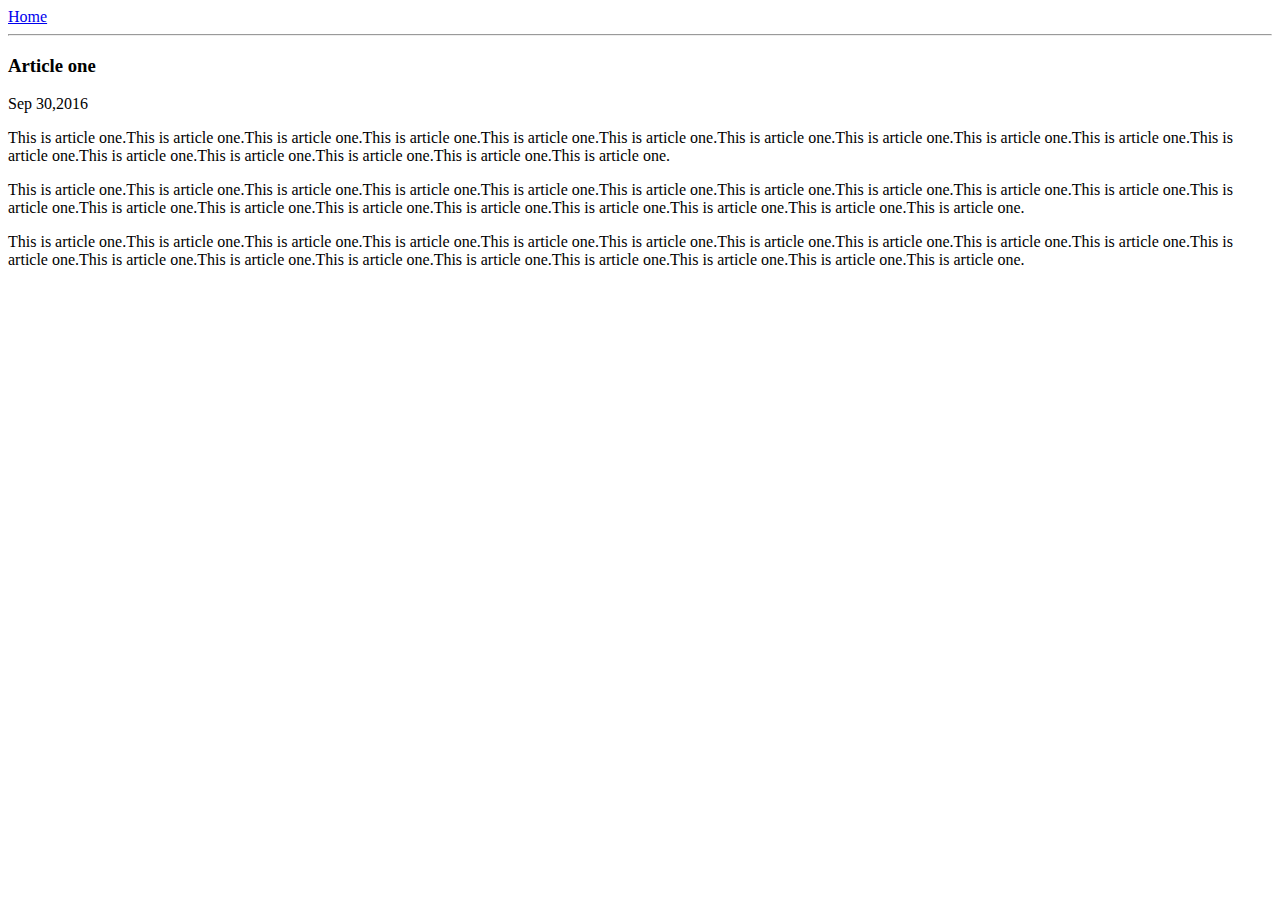
<file: ui/article-one.html>
<html>
    <head>
        <title>
        Article-one|Madhav Arora
        </title>
    </head>
    <body>
        <div>
            <a href="/">Home</a>
        </div>
        <hr/>
        <h3>
            Article one
        </h3>
        <div>
            Sep 30,2016
        </div>
        <div>
            <p>
                This is article one.This is article one.This is article one.This is article one.This is article one.This is article one.This is article one.This is article one.This is article one.This is article one.This is article one.This is article one.This is article one.This is article one.This is article one.This is article one.
            </p>
            <p>
            This is article one.This is article one.This is article one.This is article one.This is article one.This is article one.This is article one.This is article one.This is article one.This is article one.This is article one.This is article one.This is article one.This is article one.This is article one.This is article one.This is article one.This is article one.This is article one.
            </p>
        <p>
            This is article one.This is article one.This is article one.This is article one.This is article one.This is article one.This is article one.This is article one.This is article one.This is article one.This is article one.This is article one.This is article one.This is article one.This is article one.This is article one.This is article one.This is article one.This is article one.
        </p>
        </div>
    </body>
</html>
</file>
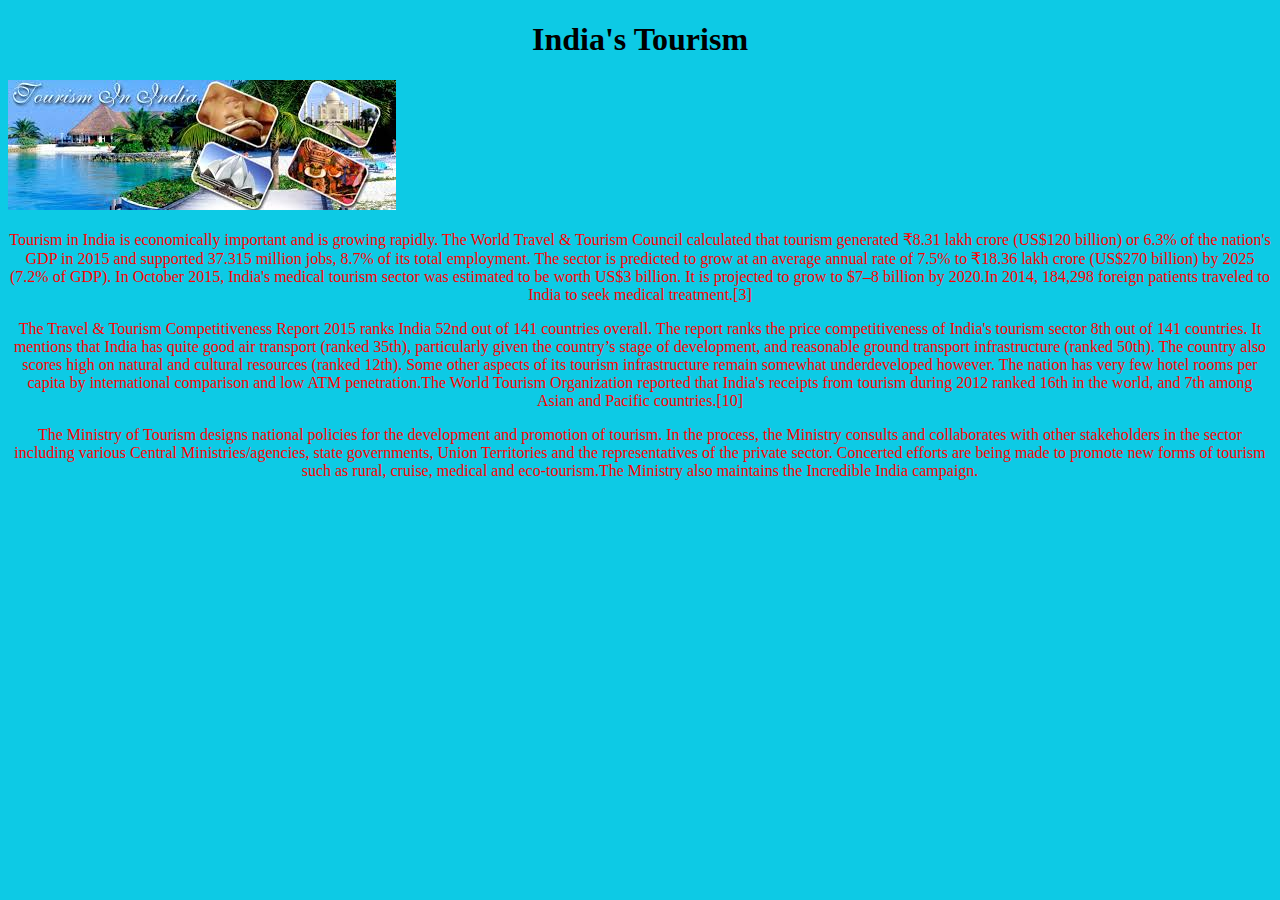
<file: ui/work1.html>
<!doctype html>
<html>
    <head>
        <title>Introduction</title>
        <style>
            body{
                background-color:#0DCAE5;
            }
            .m{
                font-family:algerian;
                color:red;
            }
        </style>
    </head>
    <body>
        <h1 style ="text-align:center;font-family:algerian">India's Tourism</h1>
        <style>
            .m{text-align:center}
        </style>
        <img style ="text-align:center"src="[data-uri]"/>
        <div class="m">        
<p>Tourism in India is economically important and is growing rapidly. The World Travel & Tourism Council calculated that tourism generated ₹8.31 lakh crore (US$120 billion) or 6.3% of the nation's GDP in 2015 and supported 37.315 million jobs, 8.7% of its total employment. The sector is predicted to grow at an average annual rate of 7.5% to ₹18.36 lakh crore (US$270 billion) by 2025 (7.2% of GDP). In October 2015, India's medical tourism sector was estimated to be worth US$3 billion. It is projected to grow to $7–8 billion by 2020.In 2014, 184,298 foreign patients traveled to India to seek medical treatment.[3]

</p>
        <p>The Travel & Tourism Competitiveness Report 2015 ranks India 52nd out of 141 countries overall. The report ranks the price competitiveness of India's tourism sector 8th out of 141 countries. It mentions that India has quite good air transport (ranked 35th), particularly given the country’s stage of development, and reasonable ground transport infrastructure (ranked 50th). The country also scores high on natural and cultural resources (ranked 12th). Some other aspects of its tourism infrastructure remain somewhat underdeveloped however. The nation has very few hotel rooms per capita by international comparison and low ATM penetration.The World Tourism Organization reported that India's receipts from tourism during 2012 ranked 16th in the world, and 7th among Asian and Pacific countries.[10]

</p>
        <p>The Ministry of Tourism designs national policies for the development and promotion of tourism. In the process, the Ministry consults and collaborates with other stakeholders in the sector including various Central Ministries/agencies, state governments, Union Territories and the representatives of the private sector. Concerted efforts are being made to promote new forms of tourism such as rural, cruise, medical and eco-tourism.The Ministry also maintains the Incredible India campaign.

</p>
</div>
    </body>
</html>
</file>
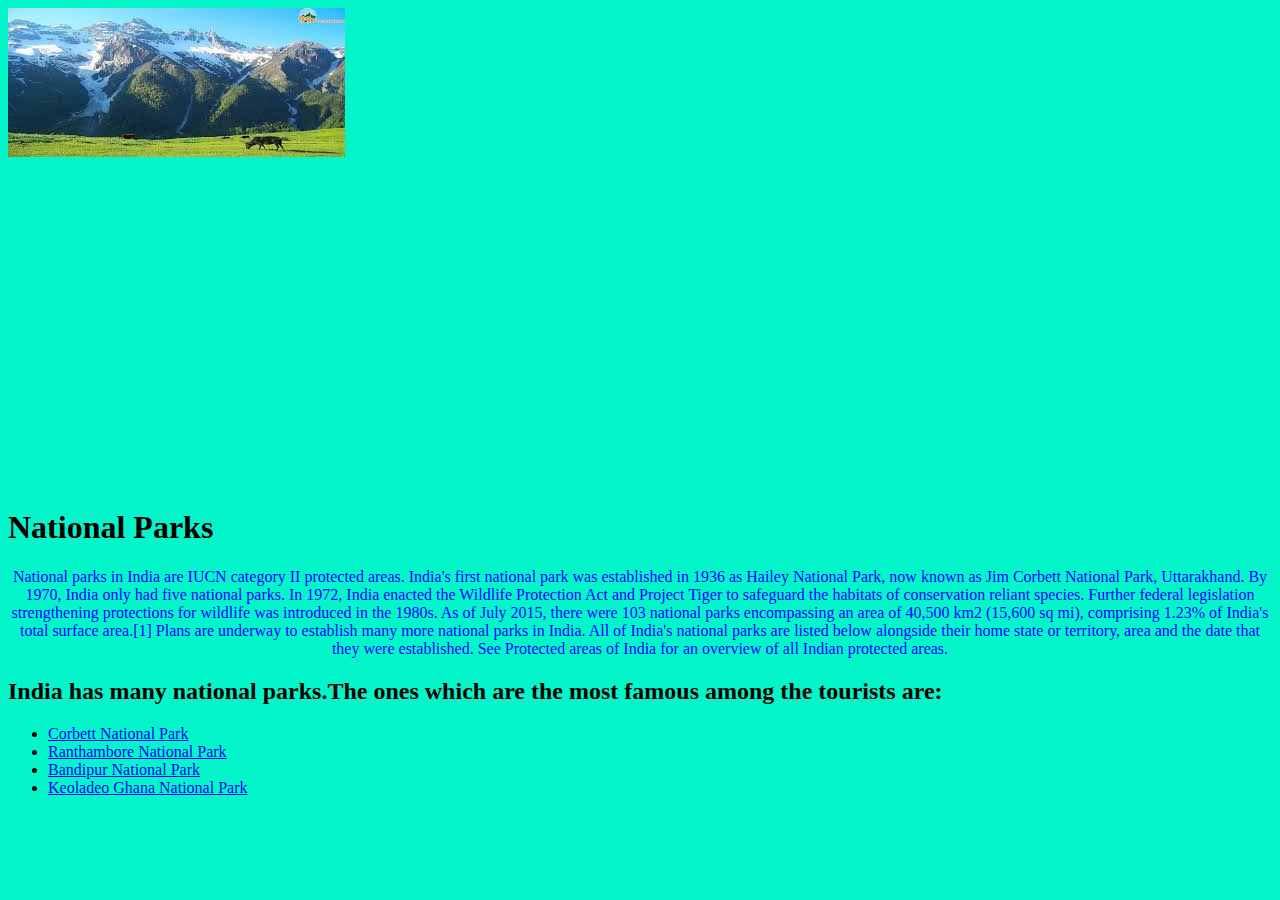
<file: ui/work10.html>
<!doctype html>
<html>
  <head>
    <title>India's Tourism:National Parks</title>
    <style>
     body{
        background-color:#05F5CA;
        font-family:algerian;
        
    }
      #we{
      display:block;
      height:30em;
      width:100em;
      }
      #cd{
      text-align:center;
      color:blue;}
      a:link
      {text-decoration:underline;
      color:F5F508;}
       a:hover
      {text-decoration:none;
      color:F5F508;}
       a:visited
      {text-decoration:underline;
      color:F5F508;}
      
    </style>
  </head>
  <body>
    <div id="we"><img src="[data-uri]"/></div>
    <h1 id="jk"><strong>National Parks</strong></h1>
    <p id="cd">National parks in India are IUCN category II protected areas. India's first national park was established in 1936 as Hailey National Park, now known as Jim Corbett National Park, Uttarakhand. By 1970, India only had five national parks. In 1972, India enacted the Wildlife Protection Act and Project Tiger to safeguard the habitats of conservation reliant species.

Further federal legislation strengthening protections for wildlife was introduced in the 1980s. As of July 2015, there were 103 national parks encompassing an area of 40,500 km2 (15,600 sq mi), comprising 1.23% of India's total surface area.[1]

Plans are underway to establish many more national parks in India. All of India's national parks are listed below alongside their home state or territory, area and the date that they were established. See Protected areas of India for an overview of all Indian protected areas.</p>
    <h2>India has many national parks.The ones which are the most famous among the tourists are:</h2>
    <ul>
      <li><a href="/corbett"> Corbett National Park</a></li>
      <li><a href="/ranthambore">Ranthambore National Park</a></li>
      <li><a href="/bandipur">Bandipur National Park</a></li>
      <li><a href="/keoladeo">Keoladeo Ghana National Park</a></li>
      
    </ul>
    
  </body>
</html>
</file>
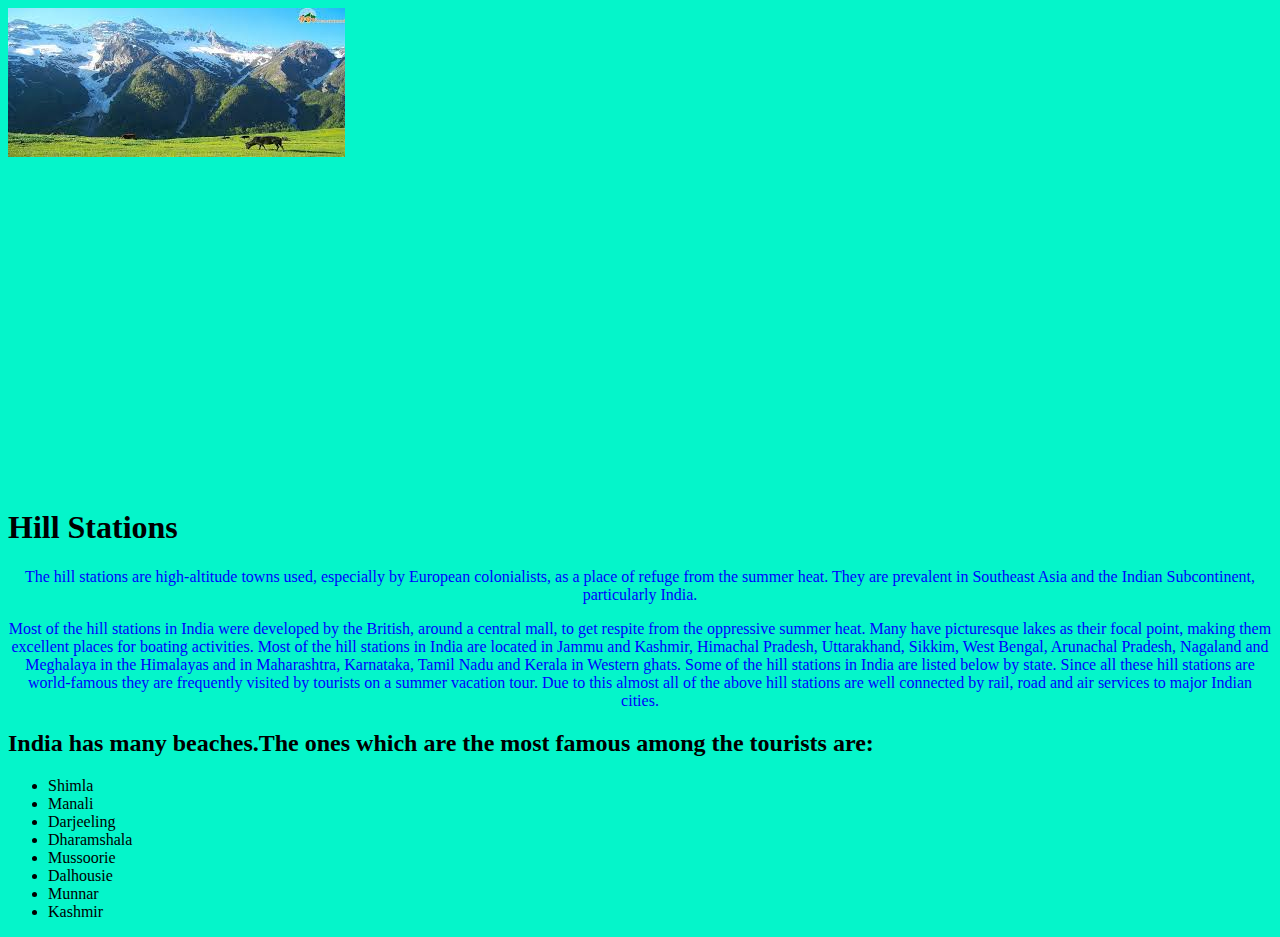
<file: ui/work2.html>
<!doctype html>
<html>
  <head>
    <title>India's Tourism:Hill Stations</title>
    <style>
    body{
        background-color:#05F5CA;
        font-family:algerian;
        
    }
      #we{
      display:block;
      height:30em;
      width:100em;
      }
      .cd{
      text-align:center;
      color:blue;}
      a:link
      {text-decoration:underline;
      color:F5F508;}
       a:hover
      {text-decoration:none;
      color:F5F508;}
       a:visited
      {text-decoration:underline;
      color:F5F508;}
      
    </style>
  </head>
  <body>
    <div id="we"><img src="[data-uri]"/></div>
    <h1 id="jk"><strong>Hill Stations</strong></h1>
    <p class="cd">The hill stations are high-altitude towns used, especially by European colonialists, as a place of refuge from the summer heat. They are prevalent in Southeast Asia and the Indian Subcontinent, particularly India.</p>
    <p class="cd">Most of the hill stations in India were developed by the British, around a central mall, to get respite from the oppressive summer heat. Many have picturesque lakes as their focal point, making them excellent places for boating activities.

Most of the hill stations in India are located in Jammu and Kashmir, Himachal Pradesh, Uttarakhand, Sikkim, West Bengal, Arunachal Pradesh, Nagaland and Meghalaya in the Himalayas and in Maharashtra, Karnataka, Tamil Nadu and Kerala in Western ghats. Some of the hill stations in India are listed below by state.

Since all these hill stations are world-famous they are frequently visited by tourists on a summer vacation tour. Due to this almost all of the above hill stations are well connected by rail, road and air services to major Indian cities.</p>
    <h2>India has many beaches.The ones which are the most famous among the tourists are:</h2>
    <ul>
      <li>Shimla</li>
      <li>Manali</li>
      <li>Darjeeling</li>
      <li>Dharamshala</li>
      <li>Mussoorie</li>
      <li>Dalhousie</li>
      <li>Munnar</li>
      <li>Kashmir</li>
    </ul>
  </body>
</html>
</file>
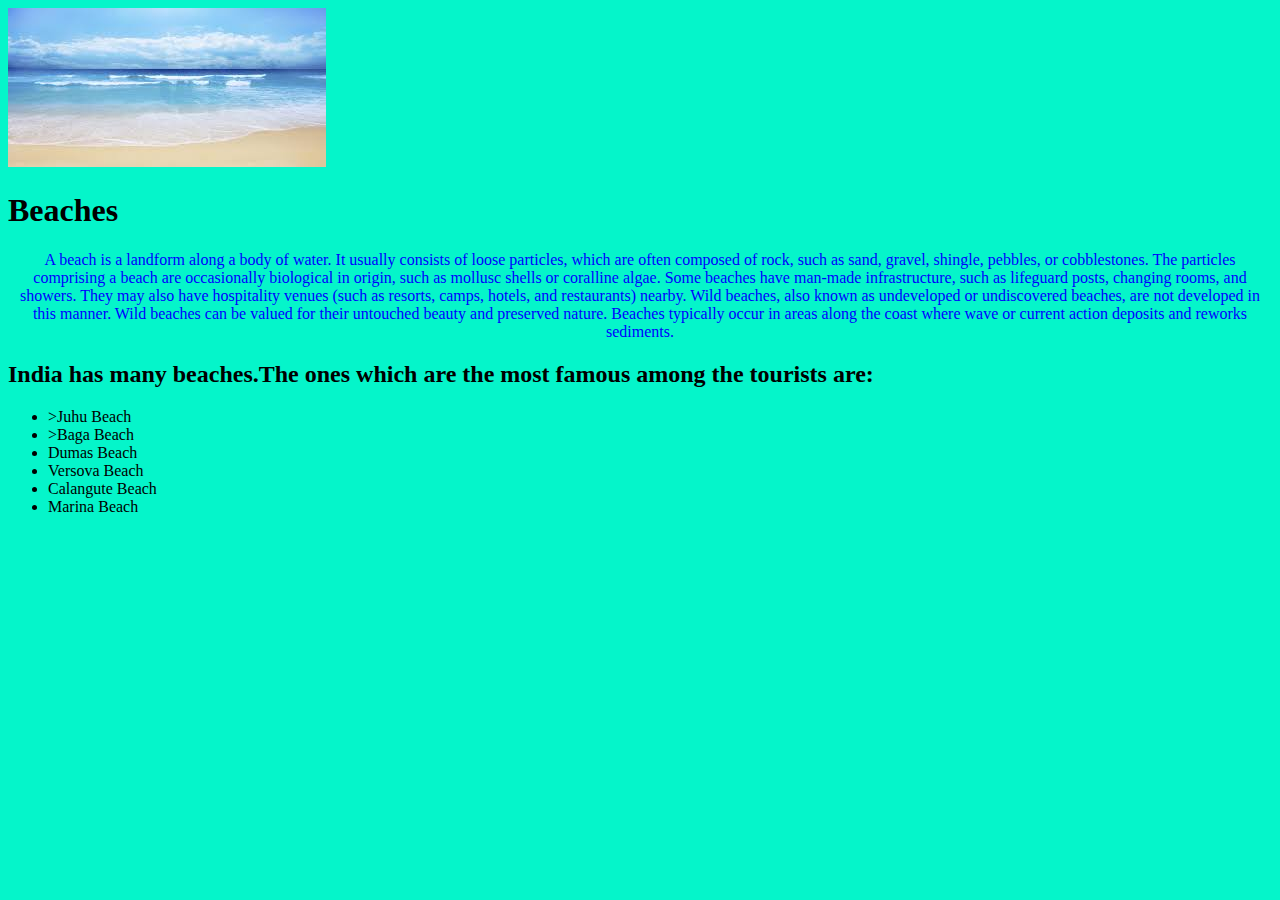
<file: ui/work3.html>
<!doctype html>
<html>
  <head>
    <title>India's Tourism:Hill Stations</title>
    <style>
     body{
        background-color:#05F5CA;
        font-family:algerian;
        
    }
      #we{
      display:block;
      height:100%;
      width:100%;
      }
      #cd{
      text-align:center;
      color:blue;}
      a:link
      {text-decoration:underline;
      color:F5F508;}
       a:hover
      {text-decoration:none;
      color:F5F508;}
       a:visited
      {text-decoration:underline;
      color:F5F508;}
      
    </style>
  </head>
  <body>
    <div id="we"><img src="[data-uri]"/></div>
    <h1 id="jk"><strong>Beaches</strong></h1>
    <p id="cd">A beach is a landform along a body of water. It usually consists of loose particles, which are often composed of rock, such as sand, gravel, shingle, pebbles, or cobblestones. The particles comprising a beach are occasionally biological in origin, such as mollusc shells or coralline algae.

Some beaches have man-made infrastructure, such as lifeguard posts, changing rooms, and showers. They may also have hospitality venues (such as resorts, camps, hotels, and restaurants) nearby. Wild beaches, also known as undeveloped or undiscovered beaches, are not developed in this manner. Wild beaches can be valued for their untouched beauty and preserved nature.

Beaches typically occur in areas along the coast where wave or current action deposits and reworks sediments.</p>
    <h2>India has many beaches.The ones which are the most famous among the tourists are:</h2>
    <ul>
      <li>>Juhu Beach</li>
      <li>>Baga Beach</li>
      <li>Dumas Beach</li>
      <li>Versova Beach</li>
      <li>Calangute Beach</li>
      <li>Marina Beach</li>
    </ul>
 
  </body>
</html>
</file>
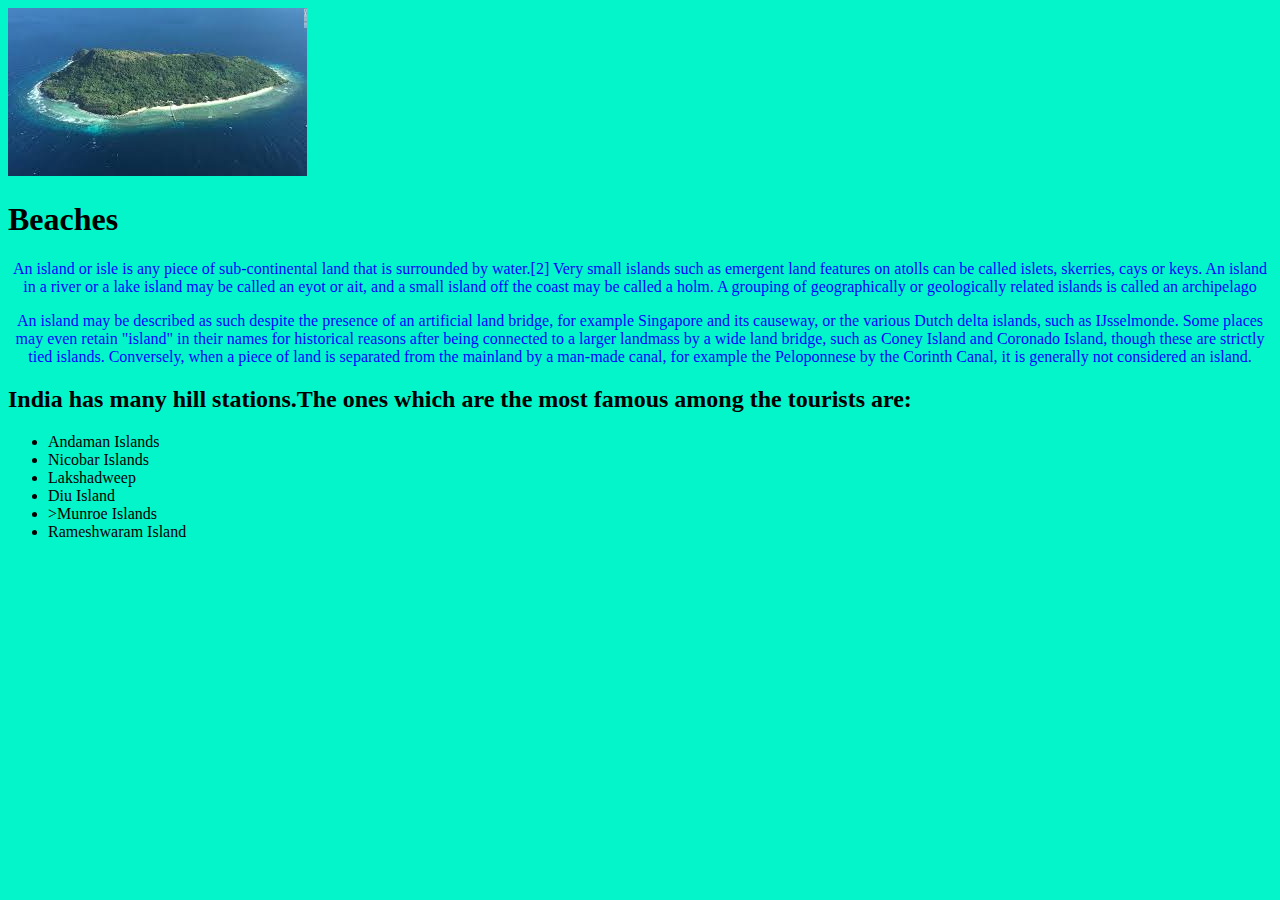
<file: ui/work4.html>
<!doctype html>
<html>
  <head>
    <title>India's Tourism:Beaches</title>
    <style>
     body{
        background-color:#05F5CA;
        font-family:algerian;
        
    }
      #we{
      display:block;
      height:100%;
      width:100%;
      }
      .cd{
      text-align:center;
      color:blue;}
      a:link
      {text-decoration:underline;
      color:F5F508;}
       a:hover
      {text-decoration:none;
      color:F5F508;}
       a:visited
      {text-decoration:underline;
      color:F5F508;}
      
    </style>
  </head>
  <body>
    <div id="we"><img src="[data-uri]"/></div>
    <h1 id="jk"><strong>Beaches</strong></h1>
    <p class="cd">An island or isle is any piece of sub-continental land that is surrounded by water.[2] Very small islands such as emergent land features on atolls can be called islets, skerries, cays or keys. An island in a river or a lake island may be called an eyot or ait, and a small island off the coast may be called a holm. A grouping of geographically or geologically related islands is called an archipelago</p>
    <p class ="cd">An island may be described as such despite the presence of an artificial land bridge, for example Singapore and its causeway, or the various Dutch delta islands, such as IJsselmonde. Some places may even retain "island" in their names for historical reasons after being connected to a larger landmass by a wide land bridge, such as Coney Island and Coronado Island, though these are strictly tied islands. Conversely, when a piece of land is separated from the mainland by a man-made canal, for example the Peloponnese by the Corinth Canal, it is generally not considered an island.</p>
    <h2>India has many hill stations.The ones which are the most famous among the tourists are:</h2>
    <ul>
      <li>Andaman Islands</li>
      <li>Nicobar Islands</li>
      <li>Lakshadweep</li>
      <li>Diu Island</li>
      <li>>Munroe Islands</li>
      <li>Rameshwaram Island</li>
    </ul>
 
  </body>
</html>
</file>
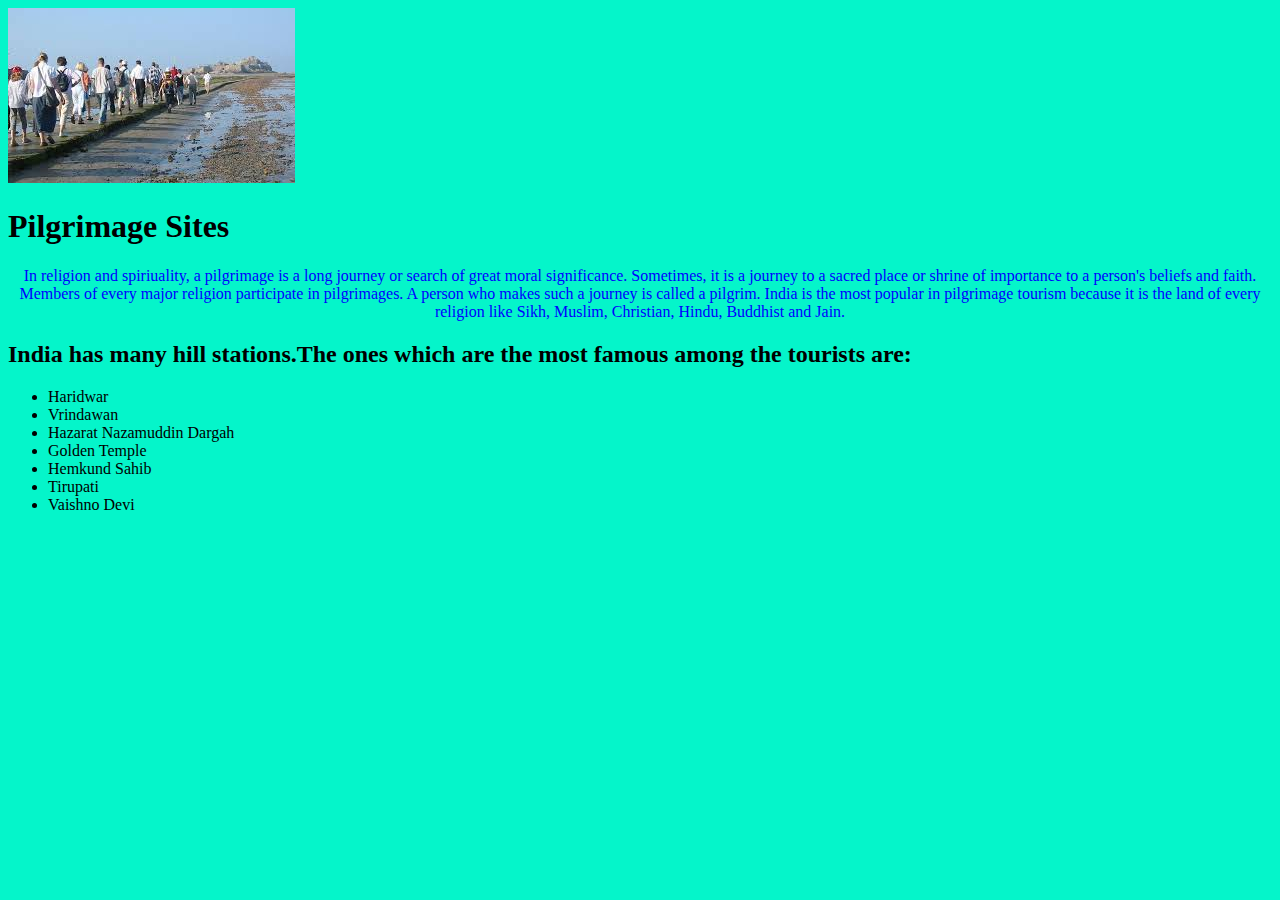
<file: ui/work6.html>
<!doctype html>
<html>
  <head>
    <title>India's Tourism:Pilgrimages</title>
    <style>
     body{
        background-color:#05F5CA;
        font-family:algerian;
        
    }
     #we{
      display:block;
      height:100%;
      width:100%;
      }
      #cd{
      text-align:center;
      color:blue;}
      a:link
      {text-decoration:underline;
      color:F5F508;}
       a:hover
      {text-decoration:none;
      color:F5F508;}
       a:visited
      {text-decoration:underline;
      color:F5F508;}
      
    </style>
  </head>
  <body>
    <div id="we"><img src="[data-uri]"/></div>
    <h1 id="jk"><strong>Pilgrimage Sites</strong></h1>
    <p id="cd">In religion and spiriuality, a pilgrimage is a long journey or search of great moral significance. Sometimes, it is a journey to a sacred place or shrine of importance to a person's beliefs and faith. Members of every major religion participate in pilgrimages. A person who makes such a journey is called a pilgrim. India is the most popular in pilgrimage tourism because it is the land of every religion like Sikh, Muslim, Christian, Hindu, Buddhist and Jain.</p>
    <h2>India has many hill stations.The ones which are the most famous among the tourists are:</h2>
    <ul>
      <li>Haridwar</li>
      <li>Vrindawan</li>
      <li>Hazarat Nazamuddin Dargah</li>
      <li>Golden Temple</li>
      <li>Hemkund Sahib</li>
      <li>Tirupati</li>
      <li>Vaishno Devi</li>
      
    </ul>

  </body>
</html>
</file>
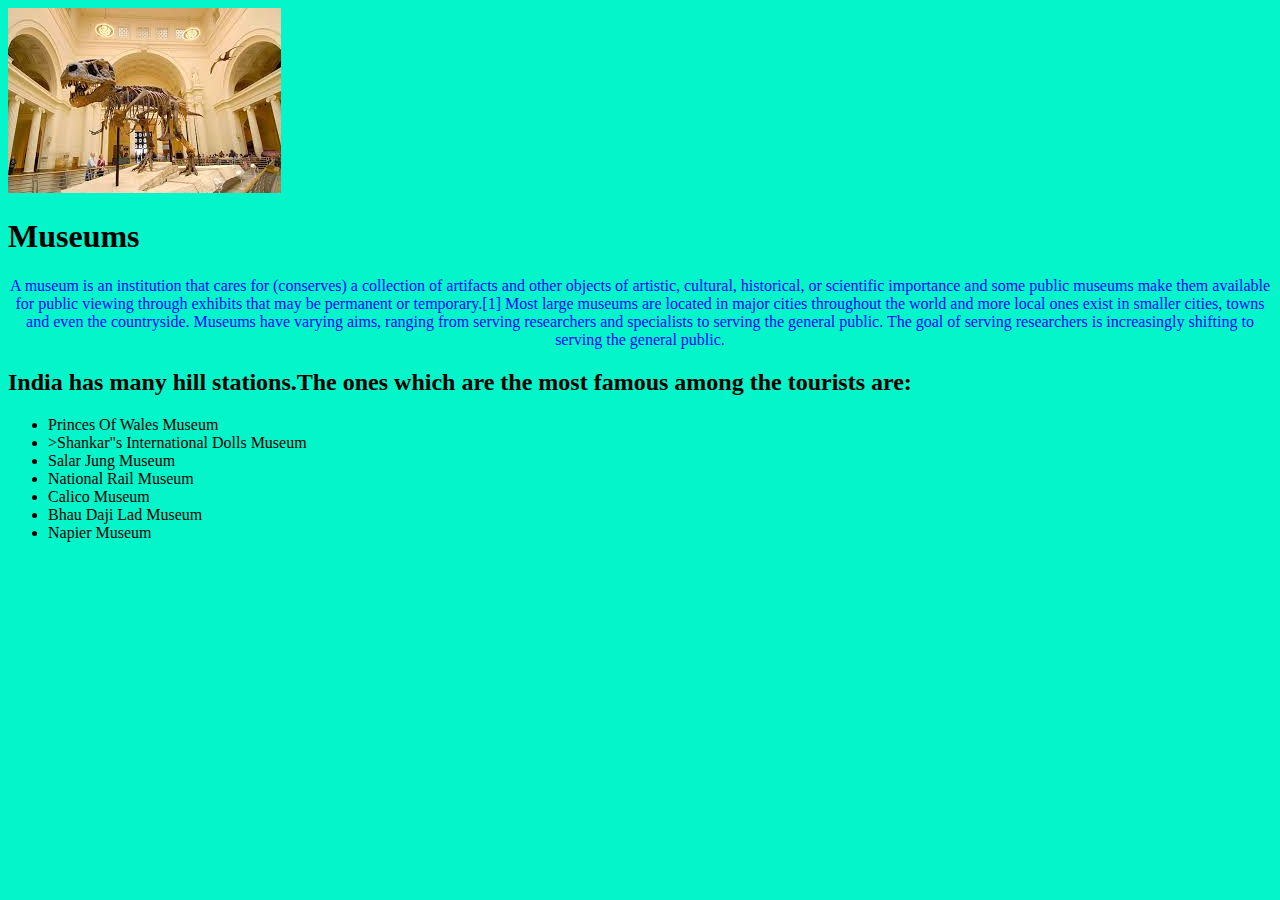
<file: ui/work7.html>
<!doctype html>
<html>
  <head>
    <title>India's Tourism:Museums</title>
    <style>
     body{
        background-color:#05F5CA;
        font-family:algerian;
        
    }
     #we{
      display:block;
      height:100%;
      width:100%;
      }
      #cd{
      text-align:center;
      color:blue;}
      a:link
      {text-decoration:underline;
      color:F5F508;}
       a:hover
      {text-decoration:none;
      color:F5F508;}
       a:visited
      {text-decoration:underline;
      color:F5F508;}
      
    </style>
  </head>
  <body>
    <div id="we"><img src="[data-uri]"/></div>
    <h1 id="jk"><strong>Museums</strong></h1>
    <p id="cd">A museum is an institution that cares for (conserves) a collection of artifacts and other objects of artistic, cultural, historical, or scientific importance and some public museums make them available for public viewing through exhibits that may be permanent or temporary.[1] Most large museums are located in major cities throughout the world and more local ones exist in smaller cities, towns and even the countryside. Museums have varying aims, ranging from serving researchers and specialists to serving the general public. The goal of serving researchers is increasingly shifting to serving the general public.</p>
    <h2>India has many hill stations.The ones which are the most famous among the tourists are:</h2>
    <ul>
      <li>Princes Of Wales Museum</li>
      <li>>Shankar"s International Dolls Museum</li>
      <li>Salar Jung Museum</li>
      <li>National Rail Museum</li>
      <li>Calico Museum</li>
      <li>Bhau Daji Lad Museum</li>
      <li>Napier Museum</li>
     
    </ul>
   
  </body>
</html>
</file>
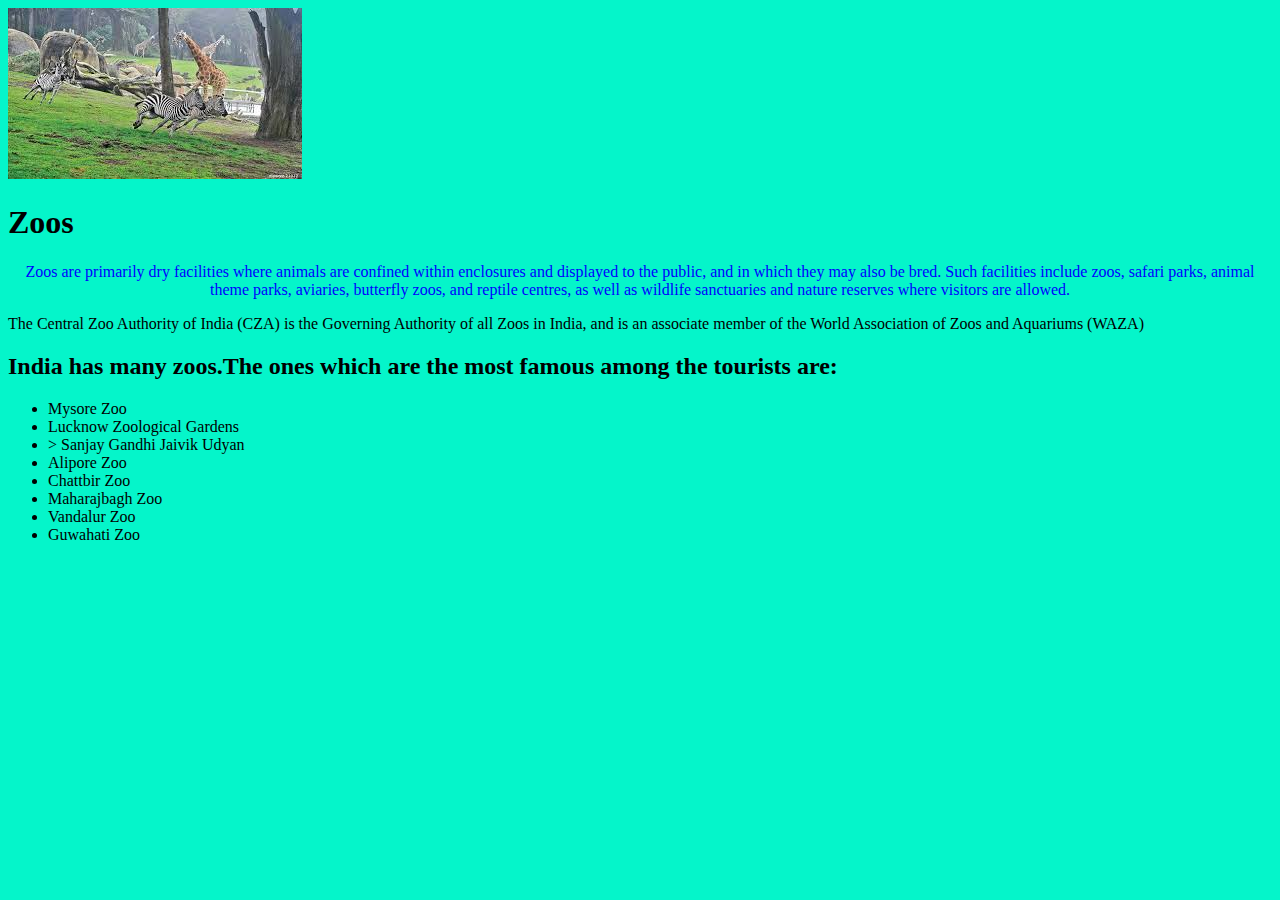
<file: ui/work8.html>
<!doctype html>
<html>
  <head>
    <title>India's Tourism:Zoos</title>
    <style>
     body{
        background-color:#05F5CA;
        font-family:algerian;
        
    }
     #we{
      display:block;
      height:100%;
      width:100%;
      }
      #cd{
      text-align:center;
      color:blue;}
      a:link
      {text-decoration:underline;
      color:F5F508;}
       a:hover
      {text-decoration:none;
      color:F5F508;}
       a:visited
      {text-decoration:underline;
      color:F5F508;}
      
    </style>
  </head>
  <body>
    <div id="we"><img src="[data-uri]"/></div>
    <h1 id="jk"><strong>Zoos</strong></h1>
    <p id="cd">Zoos are primarily dry facilities where animals are confined within enclosures and displayed to the public, and in which they may also be bred. Such facilities include zoos, safari parks, animal theme parks, aviaries, butterfly zoos, and reptile centres, as well as wildlife sanctuaries and nature reserves where visitors are allowed.</p>

<p>The Central Zoo Authority of India (CZA) is the Governing Authority of all Zoos in India, and is an associate member of the World Association of Zoos and Aquariums (WAZA) </p>
    <h2>India has many zoos.The ones which are the most famous among the tourists are:</h2>
    <ul>
      <li>Mysore Zoo</li>
      <li>Lucknow Zoological Gardens</li>
      <li>> Sanjay Gandhi Jaivik Udyan</li>
      <li>Alipore Zoo</li>
      <li>Chattbir Zoo</li>
      <li>Maharajbagh Zoo</li>
      <li>Vandalur Zoo</li>
      <li>Guwahati Zoo</li>
    </ul>
   
  </body>
</html>
</file>
